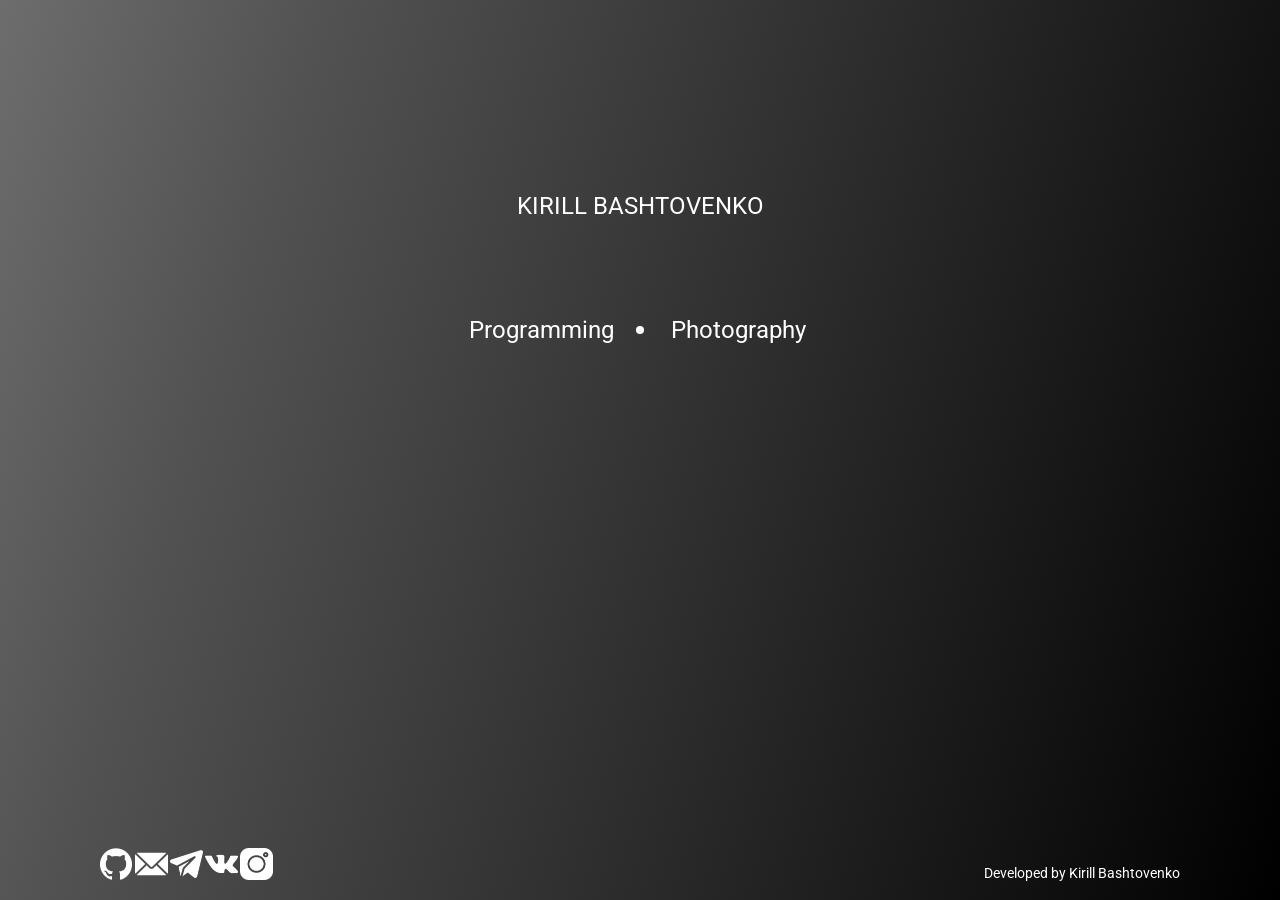
<file: index.html>
<!DOCTYPE html>
<html lang="en" dir="ltr">
  <head>
    <meta charset="utf-8">
    <meta name="viewport" content="width=device-width, initial-scale=1.0">
    <link rel="preconnect" href="https://fonts.gstatic.com">
    <link href="https://fonts.googleapis.com/css2?family=Roboto:wght@300;400;500&display=swap" rel="stylesheet">
    <link href="css/mainPage.css" rel="stylesheet">
    <link href="css/zero.css" rel="stylesheet">
    <title></title>
  </head>
  <body>
    <section class="main__page">
      <section class="title">
        <div>KIRILL BASHTOVENKO</div>
      </section>
      <section>
        <div class="menu">
          <div class="menu__bar">
            <ul>
              <li><a href="dev.html">Programming</a></li>
              <li id="circle"></li>
              <li><a href="photo.html">Photography</a></li>
            </ul>
          </div>
          </div>
      </section>
      <footer class="footer">
          <div class="socialMedia">
          <a id="icon" href="#"><img src="icons/github_white.png" alt="icon"></a>
          <a id="icon" href="#"><img src="icons/email_white.png" alt="icon"></a>
          <a id="icon" href="#"><img src="icons/telegram_white.png" alt="icon"></a>
          <a id="icon" href="#"><img src="icons/vk_white.png" alt="icon"></a>
          <a id="icon" href="#"><img src="icons/instagram_white.png" alt="icon"></a>
        </div>
          <div id="sign">Developed by Kirill Bashtovenko</div>
      </footer>
    </section>
  </body>
</html>
</file>
<file: css/mainPage.css>
.main__page{
  font-family: Roboto;
  font-style: normal;
  font-weight: normal;
  color: #FFF;
  overflow: hidden;
  display: flex;
  flex-direction: column;
  min-height: 100vh;
  position: absolute;
  width: 100vw;
  background: linear-gradient(287.56deg, #000000 0%, #525252 78.96%, #6D6D6D 99.99%, #DED1D1 100%);
}
.title{
  display: flex;
  justify-content: center;
  margin-top: 15%;
  font-size: 24px;
  line-height: 28px;
}
/* Menu */
.menu{
  display: flex;
  justify-content: center;
  margin-top: 7.5%;
}
.menu__bar{
  width: 30%;
}
.menu__bar>ul{
  display: grid;
  grid-template-columns: 1fr auto 1fr;
  align-items: center;
  justify-items: center;
}
.menu__bar>ul>li>a{
  font-size: 24px;
  line-height: 28px;
  color: #FFF;
  transition: all 0.1s ease;
}
.menu__bar>ul>li>a{
  font-size: 24px;
  line-height: 28px;
  color: #FFF;
  transition: all 0.1s ease;
}
.menu__bar>ul>li>a:hover{
  color: #949494;
}
/* .menu__bar>ul>li>a::after{
  display: block;
  position: relative;
  content: "";
  bottom: 0;
  left: 50%;
  height: 2px;
  width: 0%;
  background: #FFF;
  transition: width 0.3s ease-in-out;
  transform: translateX(-50%);
}
.menu__bar>ul>li>a:hover::after{
  width: 100%;
} */
#circle{
  display: block;
  background: #FFF;
  border: 0.1875em solid #FFF;
  border-radius: 50%;
  height: 0.6em;
  width: 0.6em;
}
/* Footer */
.footer{
  display: flex;
  align-items: flex-end;
  justify-content: space-between;
  margin: auto 100px 20px 100px;
}
.sing{
  font-size: 14px;
  line-height: 16px;
}
.socialMedia{
  display: flex;
  justify-content: space-between;
  width: 16%;
}
.socialMedia>a:hover{
  transform: translateY(-15%);
}
.socialMedia>a>img{
  max-height: 32.41px;
}
</file>
<file: css/zero.css>
/*Обнуление*/
*{
	padding: 0;
	margin: 0;
	border: 0;
}
*,*:before,*:after{
	-moz-box-sizing: border-box;
	-webkit-box-sizing: border-box;
	box-sizing: border-box;
}
:focus,:active{outline: none;}
a:focus,a:active{outline: none;}

nav,footer,header,aside{display: block;}

html,body{
	height: 100%;
	width: 100%;
	font-size: 100%;
	line-height: 1;
	font-size: 14px;
	-ms-text-size-adjust: 100%;
	-moz-text-size-adjust: 100%;
	-webkit-text-size-adjust: 100%;
}
input,button,textarea{font-family:inherit;}

input::-ms-clear{display: none;}
button{cursor: pointer;}
button::-moz-focus-inner {padding:0;border:0;}
a, a:visited{text-decoration: none;}
a:hover{text-decoration: none;}
ul li{list-style: none;}
img{vertical-align: top;}

h1,h2,h3,h4,h5,h6{font-size:inherit;font-weight: 400;}
/*--------------------*/

.bigred{
	font-size: 20px;
	color: red;
}
</file>
